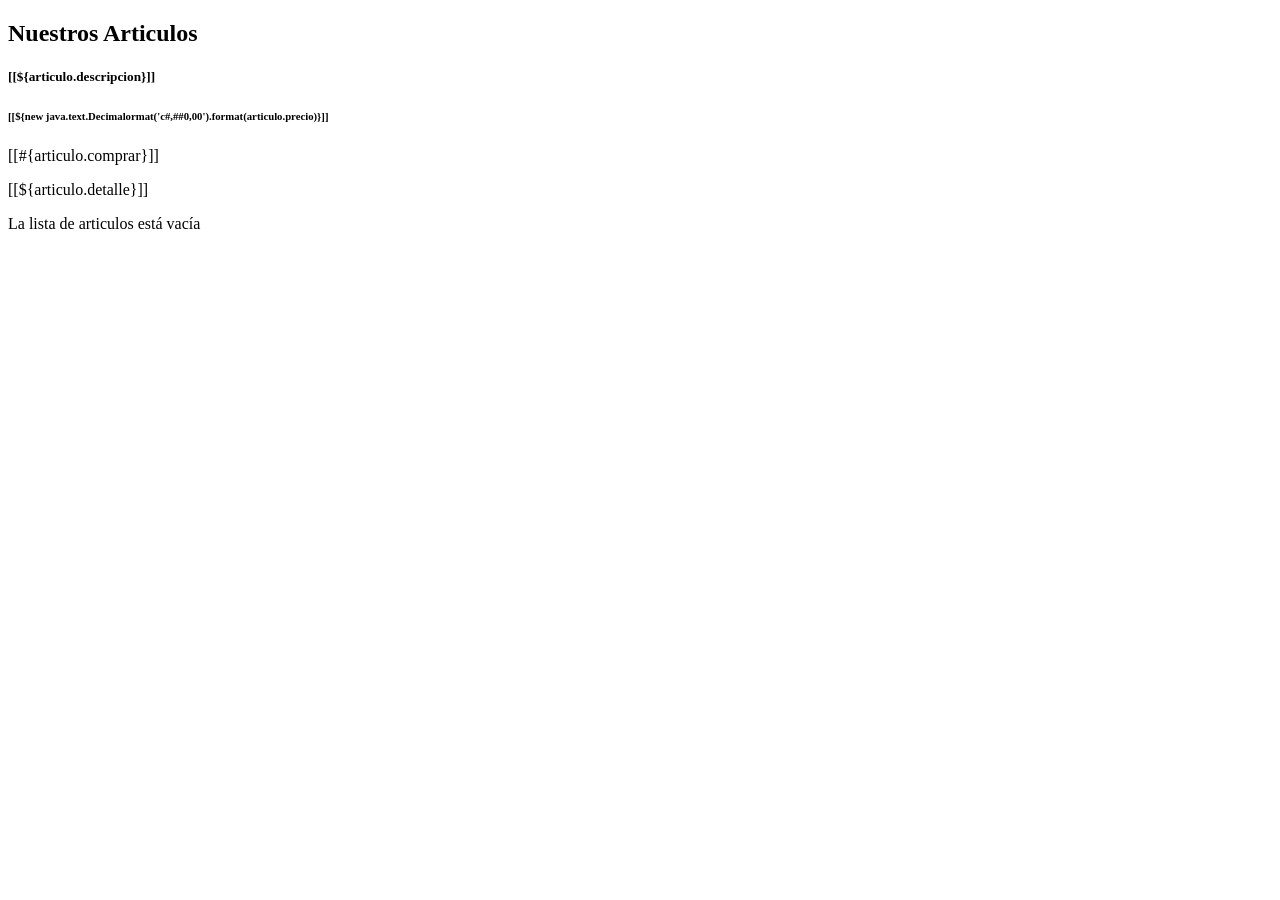
<file: src/main/resources/templates/index.html>
<!DOCTYPE html>
<html xmlns:th="http://www.thymeleaf.org"
      xmlns="http://www.w3.org/1999/xhtml"
      xmlns:sec="http://thymeleaft.org/extras/spring-security">
     <head th:fragment="head">
        <title>TechShop</title>
        <meta charset="UTF-8"/>    
        <link rel="stylesheet" th:href="@{/webjars/bootstrap/css/bootstrap.min.css}"/>
        <link rel="stylesheet" th:href="@{/webjars/font-awsome/css/all.css}"/>
        <script th:src="@{/webjars/jquery/jquery.min.js}"></script>
        <script th:src="@{/webjars/popper.js/umd/popper.min.js}"></script>
        <script th:src="@{/webjars/bootstrap/js/bootstrap.min.js}"></script>
    </head>
    <body>
        <header th:replace="layout/plantilla :: header"/>
        <div class="container">
            <h2 th:text="#{index.titulo}">Nuestros Articulos</h2>            
            <div class="row row-cols-3" th:if="${articulos !=null and !articulos.empty}">
                <div class="card-body">                    
                    <h5 class="card-title">[[${articulo.descripcion}]]</h5>
                    <h6 class="card-subtitle mb-2 text-muted text-end">
                        [[${new java.text.Decimalormat('c#,##0,00').format(articulo.precio)}]]</h6>
                    <a class="card-link" th:href="@{/carrito/agregar/} + ${articulo.idArticulo}">[[#{articulo.comprar}]]</a>
                    <p class="card-text">[[${articulo.detalle}]]</p>
                </div>                
            </div>
            <div th:if="${articulos == null or articulos.empty}" th:text="#{articulo.no_mostrar}" >
                La lista de articulos está vacía
            </div>
        </div>
        <footer th:replace="layout/plantilla :: footer"/>
    </body>
</html>
</file>
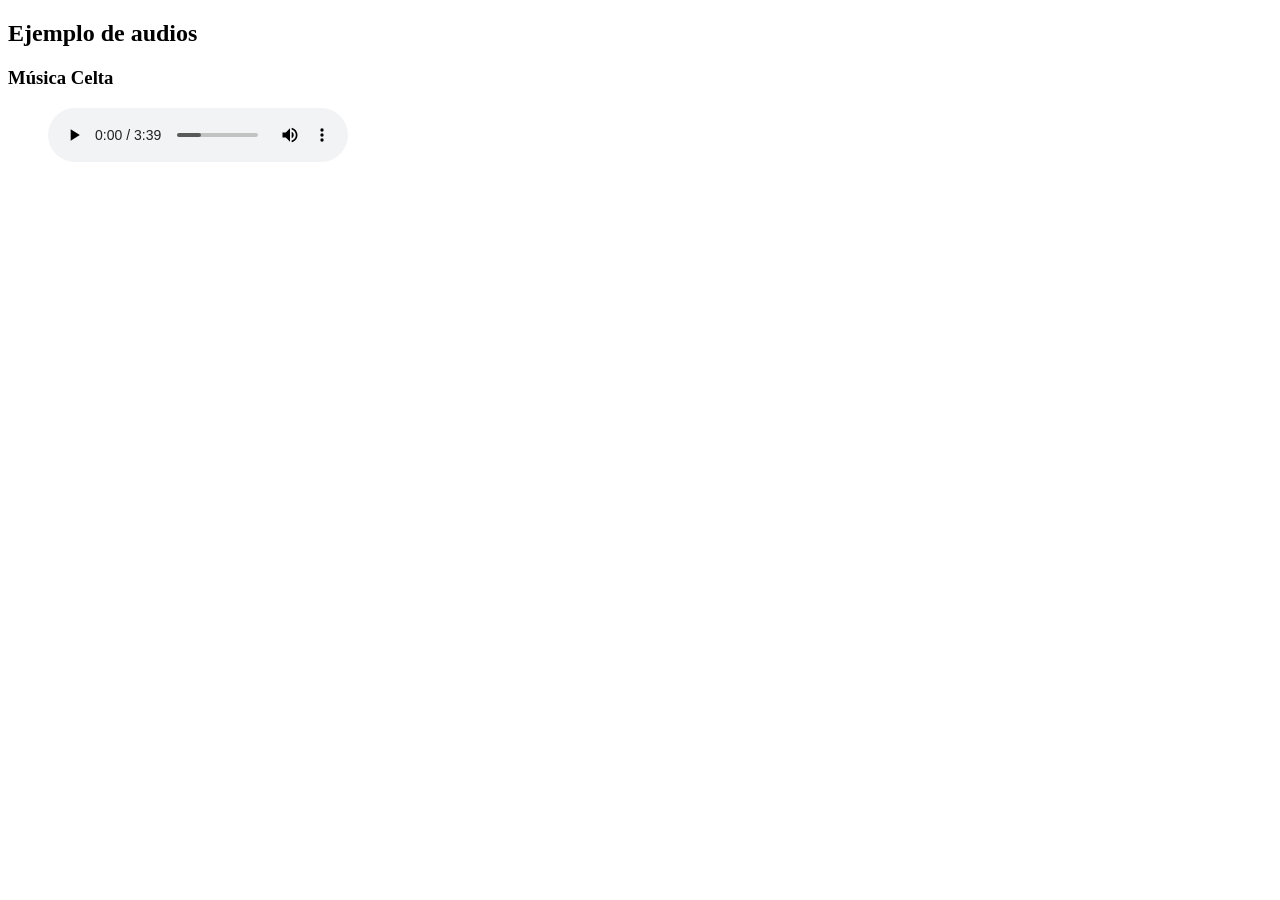
<file: src/main/resources/static/audios.html>
<!DOCTYPE html>
<html>
    <head>
        <title>Ejemplo de audios</title>
        <meta charset="UTF-8">
        <meta name="viewport" content="html5, css3, web, fidelitas">
    </head>
    <body>
        <section id="contenido">
            <h2> Ejemplo de audios </h2>            
            <article>
                <header><h3>Música Celta</h3></header>
                <figure>
                    <audio controls> 
                        <source src="audios/musica.mp3" type="audio/mpeg">
                        Su explorador no soporta el formato de audio <code>audio</code>
                    </audio>
                </figure>
            </article>
        </section>
    </body>
</html>
</file>
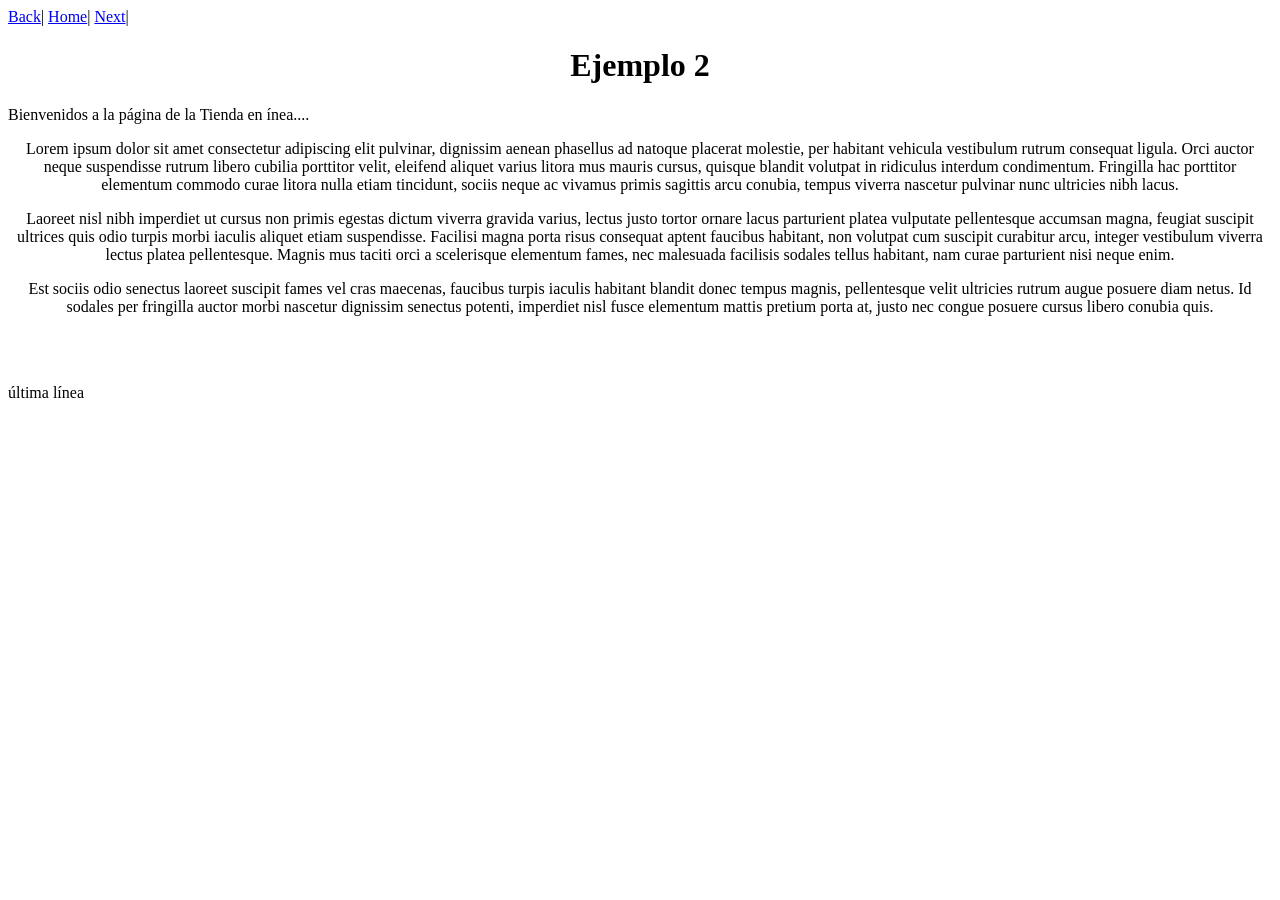
<file: src/main/resources/static/ejemplo2.html>
<!DOCTYPE html>
<!--
Click nbfs://nbhost/SystemFileSystem/Templates/Licenses/license-default.txt to change this license
Click nbfs://nbhost/SystemFileSystem/Templates/Other/html.html to edit this template
-->
<html>
    <head>
        <title>Tienda en línea</title>
        <meta charset="UTF-8">
    </head>
    <body>
        <a href="ejemplo9.html">Back</a>|
        <a href="index.html">Home</a>|        
        <a href="ejemplo3.html">Next</a>|<br>      
        <div>
            <h1 style="text-align: center">Ejemplo 2</h1>
            <p>Bienvenidos a la página de la Tienda en ínea....</p>
        </div>    
        <div style="text-align: center">
            <p>Lorem ipsum dolor sit amet consectetur adipiscing elit pulvinar, dignissim aenean phasellus ad natoque placerat molestie, per habitant vehicula vestibulum rutrum consequat ligula. Orci auctor neque suspendisse rutrum libero cubilia porttitor velit, eleifend aliquet varius litora mus mauris cursus, quisque blandit volutpat in ridiculus interdum condimentum. Fringilla hac porttitor elementum commodo curae litora nulla etiam tincidunt, sociis neque ac vivamus primis sagittis arcu conubia, tempus viverra nascetur pulvinar nunc ultricies nibh lacus.</p>
            <p>Laoreet nisl nibh imperdiet ut cursus non primis egestas dictum viverra gravida varius, lectus justo tortor ornare lacus parturient platea vulputate pellentesque accumsan magna, feugiat suscipit ultrices quis odio turpis morbi iaculis aliquet etiam suspendisse. Facilisi magna porta risus consequat aptent faucibus habitant, non volutpat cum suscipit curabitur arcu, integer vestibulum viverra lectus platea pellentesque. Magnis mus taciti orci a scelerisque elementum fames, nec malesuada facilisis sodales tellus habitant, nam curae parturient nisi neque enim.</p>
            <p>Est sociis odio senectus laoreet suscipit fames vel cras maecenas, faucibus turpis iaculis habitant blandit donec tempus magnis, pellentesque velit ultricies rutrum augue posuere diam netus. Id sodales per fringilla auctor morbi nascetur dignissim senectus potenti, imperdiet nisl fusce elementum mattis pretium porta at, justo nec congue posuere cursus libero conubia quis.</p>
        </div>
        <br>
        <br>
        <p>última línea</p>
    </body>
</html>
</file>
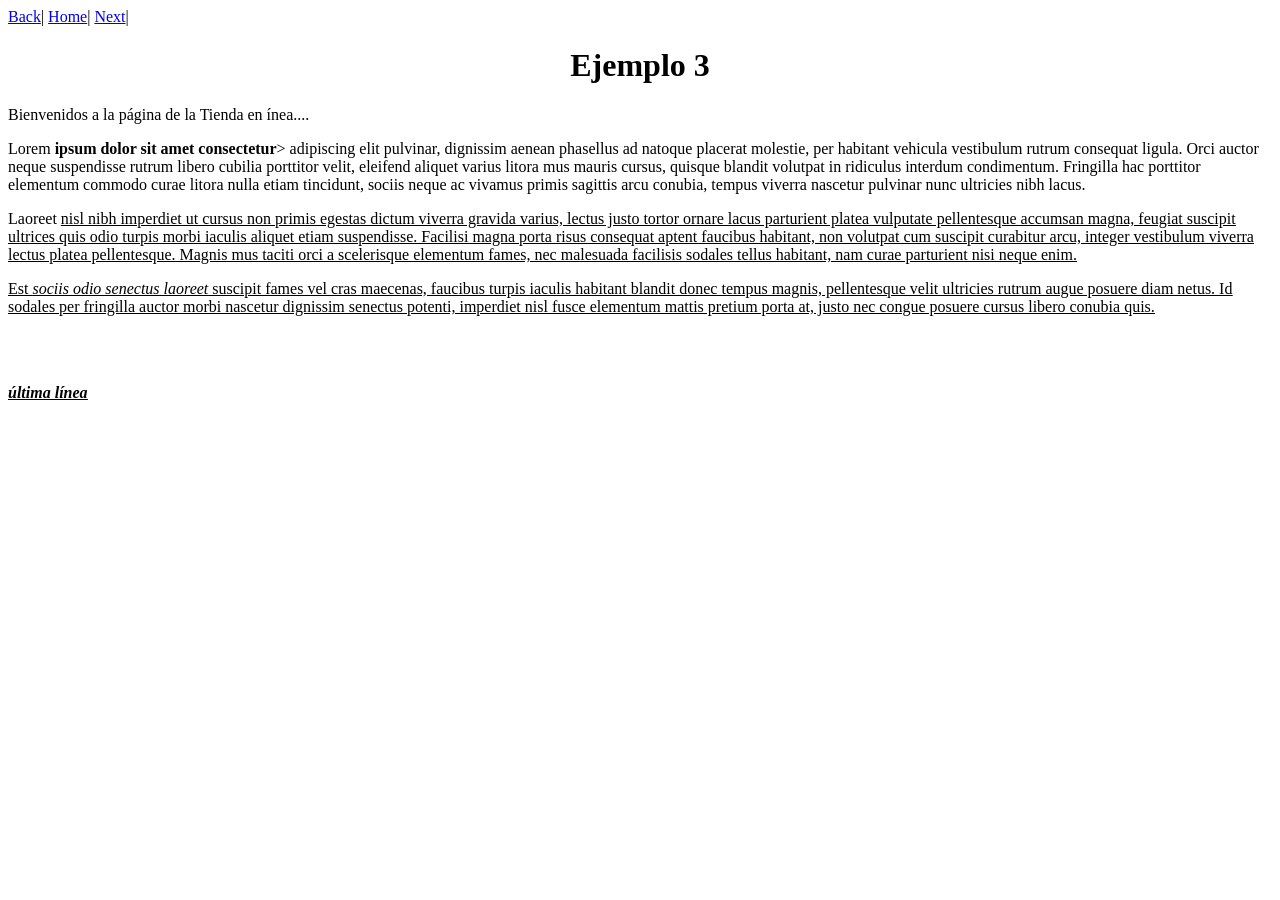
<file: src/main/resources/static/ejemplo3.html>
<!DOCTYPE html>
<html>
    <head>
        <title>Tienda en línea</title>
        <meta charset="UTF-8">    
    </head>
    <body>
        <a href="ejemplo2.html">Back</a>|
        <a href="index.html">Home</a>|        
        <a href="ejemplo4.html">Next</a>|<br>    
        <div>
            <h1 style="text-align: center">Ejemplo 3</h1>
            <p>Bienvenidos a la página de la Tienda en ínea....</p>
        </div>    

        <p>Lorem <strong>ipsum dolor sit amet consectetur</strong>> adipiscing elit pulvinar, dignissim aenean phasellus ad natoque placerat molestie, per habitant vehicula vestibulum rutrum consequat ligula. Orci auctor neque suspendisse rutrum libero cubilia porttitor velit, eleifend aliquet varius litora mus mauris cursus, quisque blandit volutpat in ridiculus interdum condimentum. Fringilla hac porttitor elementum commodo curae litora nulla etiam tincidunt, sociis neque ac vivamus primis sagittis arcu conubia, tempus viverra nascetur pulvinar nunc ultricies nibh lacus.</p>
        <p>Laoreet <u> nisl nibh imperdiet<u> ut cursus non primis egestas dictum viverra gravida varius, lectus justo tortor ornare lacus parturient platea vulputate pellentesque accumsan magna, feugiat suscipit ultrices quis odio turpis morbi iaculis aliquet etiam suspendisse. Facilisi magna porta risus consequat aptent faucibus habitant, non volutpat cum suscipit curabitur arcu, integer vestibulum viverra lectus platea pellentesque. Magnis mus taciti orci a scelerisque elementum fames, nec malesuada facilisis sodales tellus habitant, nam curae parturient nisi neque enim.</p>
                    <p>Est <i>sociis odio senectus laoreet</i> suscipit fames vel cras maecenas, faucibus turpis iaculis habitant blandit donec tempus magnis, pellentesque velit ultricies rutrum augue posuere diam netus. Id sodales per fringilla auctor morbi nascetur dignissim senectus potenti, imperdiet nisl fusce elementum mattis pretium porta at, justo nec congue posuere cursus libero conubia quis.</p>

                    <br>
                    <br>
                    <p><strong><u><i>última línea</i></u></strong></p>
                    </body>
                    </html>
</file>
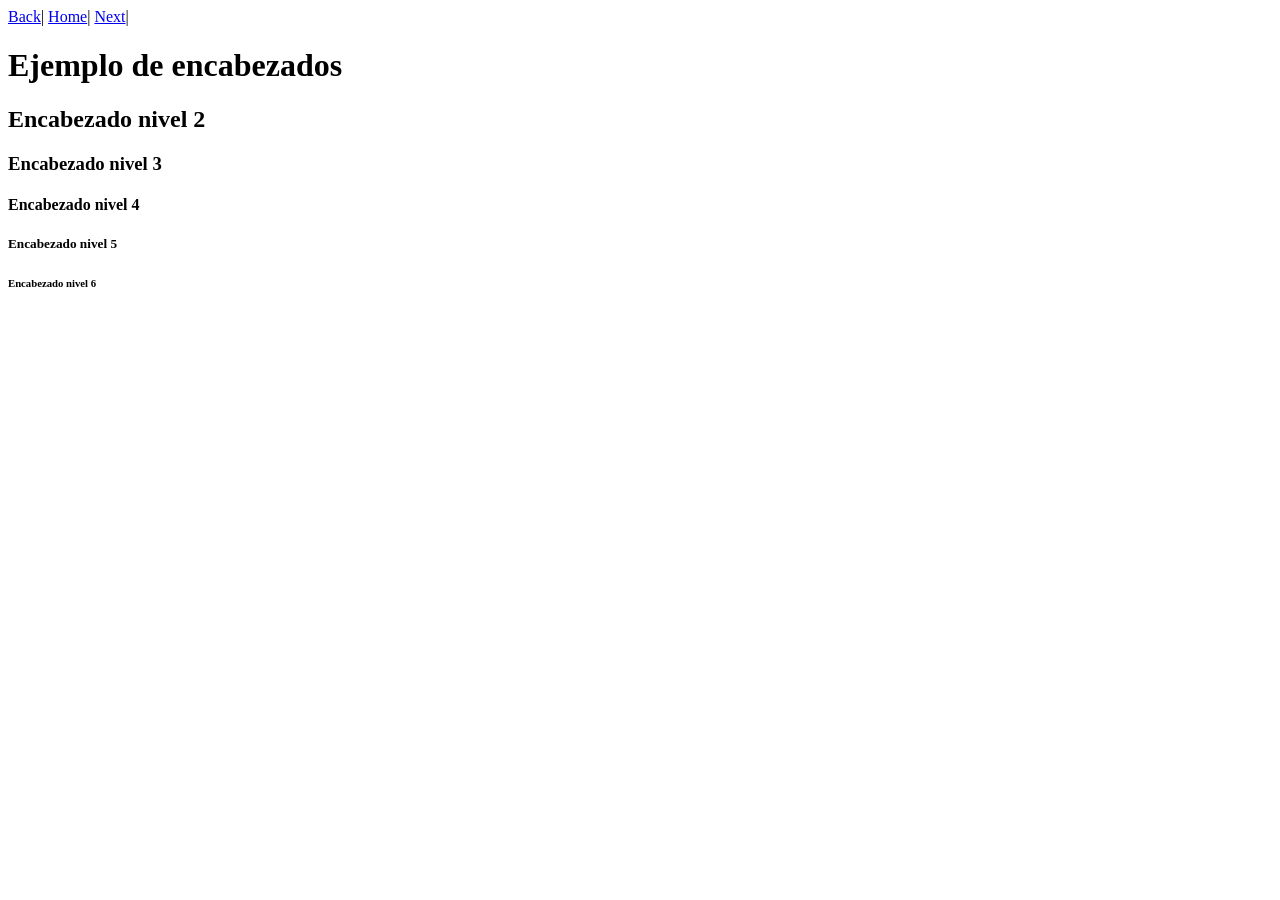
<file: src/main/resources/static/ejemplo4.html>
<!DOCTYPE html>
<html>
    <head>
        <title>Ejemplo 4</title>
        <meta charset="UTF-8">
    </head>
    <body>
        <a href="ejemplo3.html">Back</a>|
        <a href="index.html">Home</a>|        
        <a href="ejemplo5.html">Next</a>|<br>           
        <h1>Ejemplo de encabezados</h1>
        <h2>Encabezado nivel 2</h2>
        <h3>Encabezado nivel 3</h3>
        <h4>Encabezado nivel 4</h4>
        <h5>Encabezado nivel 5</h5>
        <h6>Encabezado nivel 6</h6>
    </body>
</html>
</file>
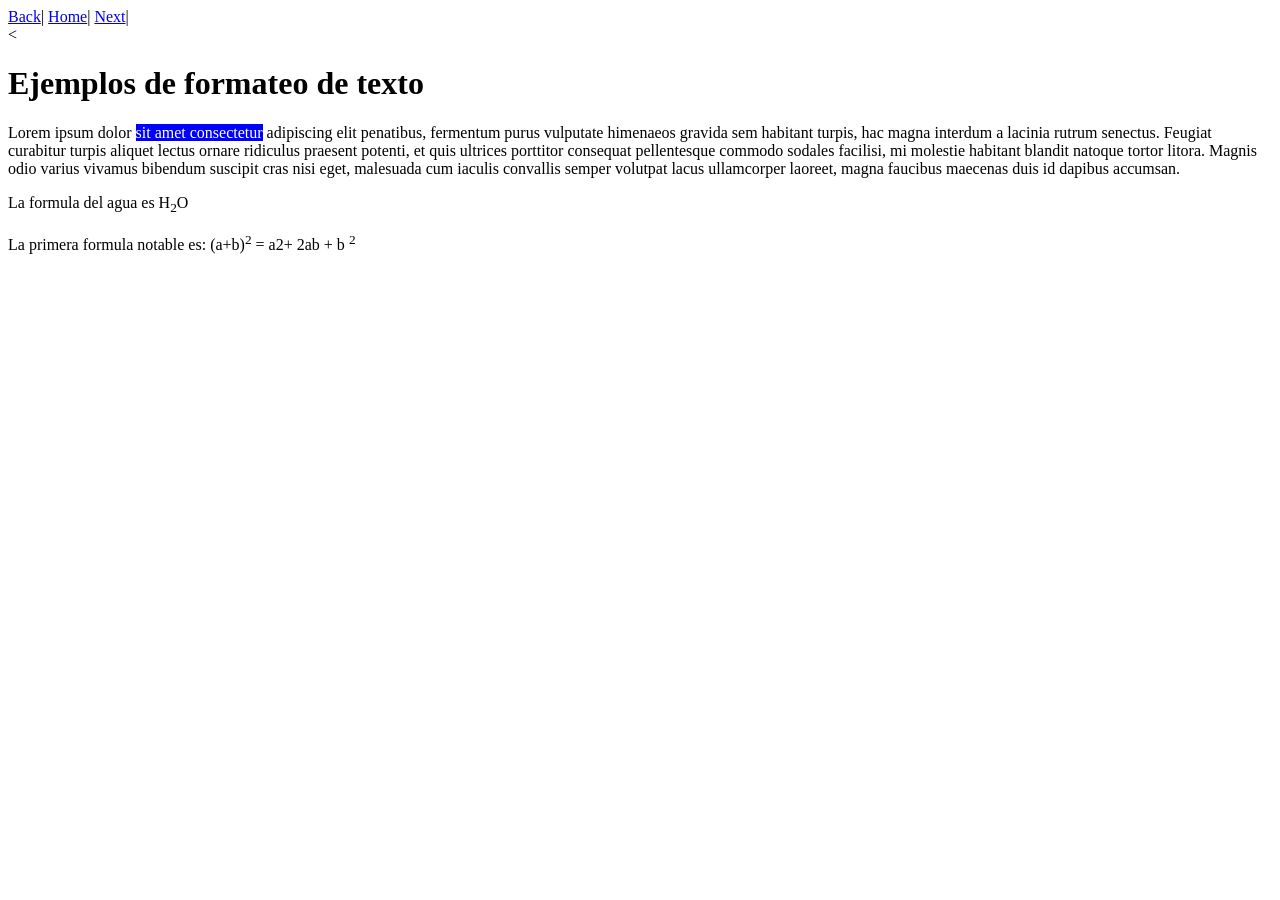
<file: src/main/resources/static/ejemplo5.html>
<!DOCTYPE html>
<html>
    <head>
        <title>Ejemplo 5</title>
        <meta charset="UTF-8">
    </head>
    <body>
        <a href="ejemplo4.html">Back</a>|
        <a href="index.html">Home</a>|        
        <a href="ejemplo6.html">Next</a>|<br>    
        <<h1>Ejemplos de formateo de texto</h1>
        <p>Lorem ipsum dolor <span style="font-family: Comic Sans MS;font-size: 16px; background-color: blue; color: white">sit amet consectetur</span> adipiscing elit penatibus, fermentum purus vulputate himenaeos gravida sem habitant turpis, hac magna interdum a lacinia rutrum senectus. Feugiat curabitur turpis aliquet lectus ornare ridiculus praesent potenti, et quis ultrices porttitor consequat pellentesque commodo sodales facilisi, mi molestie habitant blandit natoque tortor litora. Magnis odio varius vivamus bibendum suscipit cras nisi eget, malesuada cum iaculis convallis semper volutpat lacus ullamcorper laoreet, magna faucibus maecenas duis id dapibus accumsan.</p>
        <p>La formula del agua es H<sub>2</sub>O</p>
        <p>La primera formula notable es: (a+b)<sup>2</sup> = a2+ 2ab + b <sup>2</sup></p>
    </body>
</html>
</file>
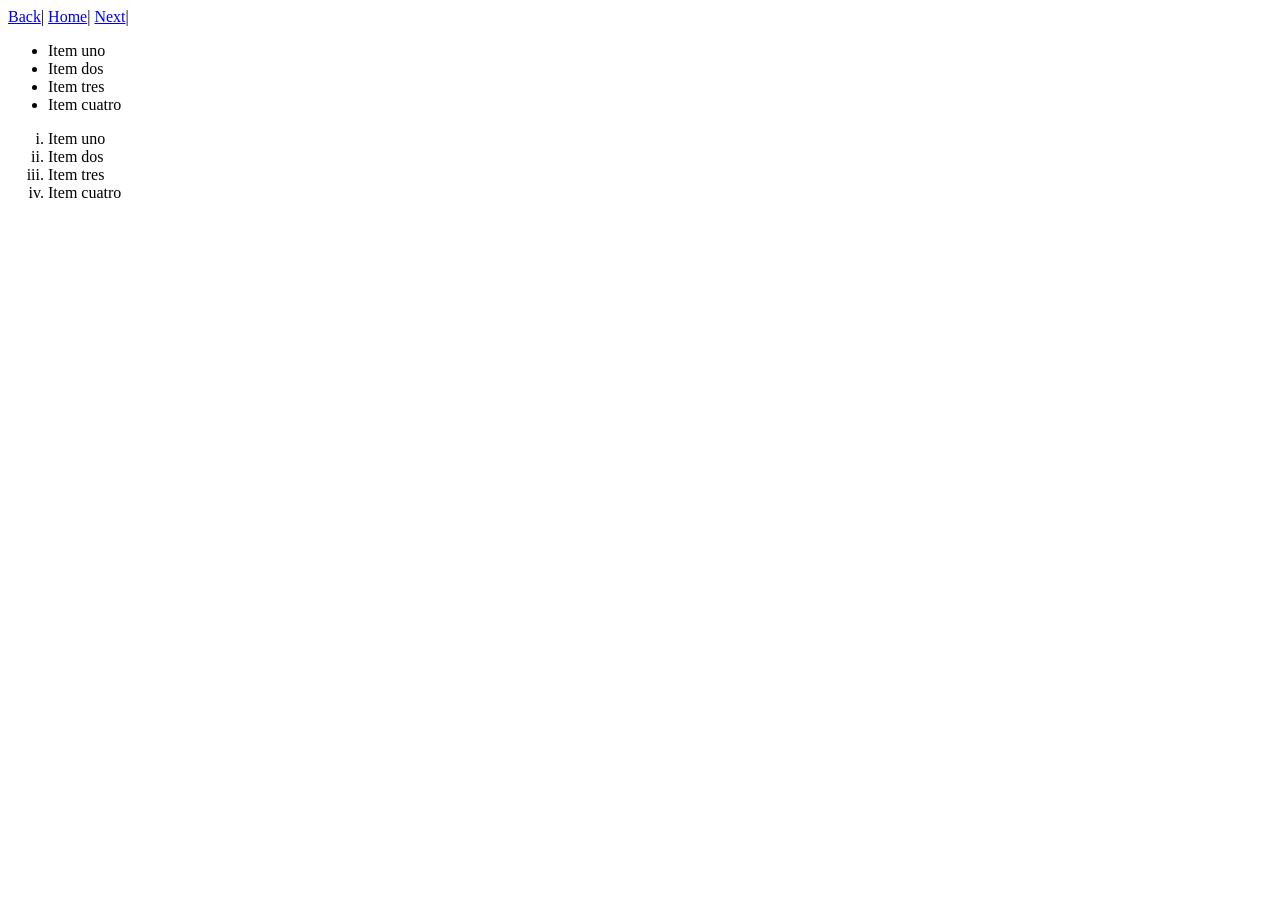
<file: src/main/resources/static/ejemplo6.html>
<!DOCTYPE html>
<html>
    <head>
        <title>Ejemplo 6</title>
        <meta charset="UTF-8">
    </head>
    <body>
        <a href="ejemplo5.html">Back</a>|
        <a href="index.html">Home</a>|        
        <a href="ejemplo7.html">Next</a>|<br>    
        <ul>
            <li>Item uno</li>
            <li>Item dos</li>
            <li>Item tres</li>
            <li>Item cuatro</li>
        </ul>

        <ol type="i">
            <li>Item uno</li>
            <li>Item dos</li>
            <li>Item tres</li>
            <li>Item cuatro</li>
        </ol>

    </body>
</html>
</file>
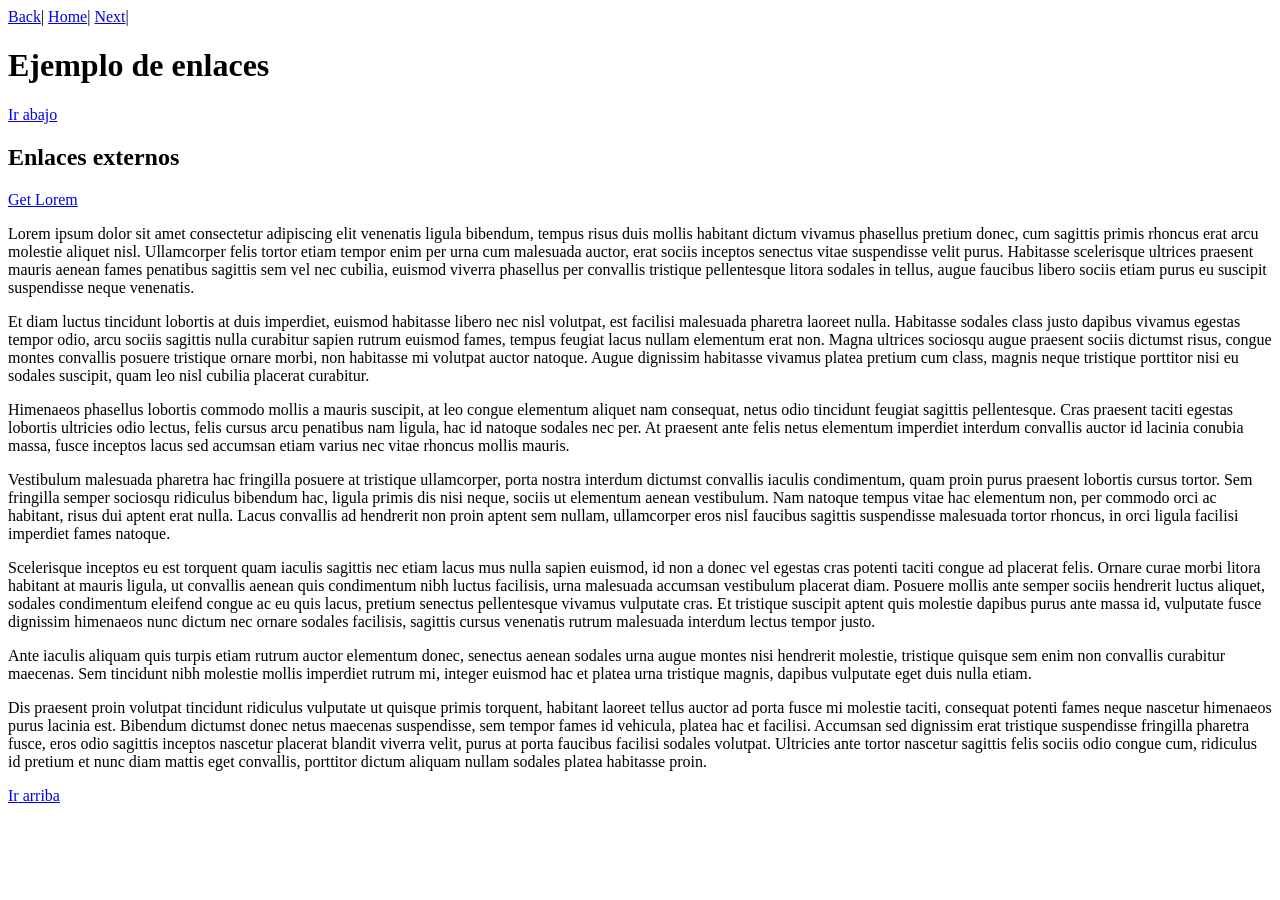
<file: src/main/resources/static/ejemplo7.html>
<!DOCTYPE html>

<html>
    <head>
        <title>Ejemplo 7</title>
        <meta charset="UTF-8">
    </head>
    <body>

        <a name="arriba"></a>
        <a href="ejemplo6.html">Back</a>|
        <a href="index.html">Home</a>|        
        <a href="ejemplo8.html">Next</a>|<br>    
        <h1>Ejemplo de enlaces</h1>
        <a href="#abajo">Ir abajo</a>

        <h2>Enlaces externos</h2>
        <a href="https://getlorem.com/es" target="_blank">Get Lorem</a>

        <p>Lorem ipsum dolor sit amet consectetur adipiscing elit venenatis ligula bibendum, tempus risus duis mollis habitant dictum vivamus phasellus pretium donec, cum sagittis primis rhoncus erat arcu molestie aliquet nisl. Ullamcorper felis tortor etiam tempor enim per urna cum malesuada auctor, erat sociis inceptos senectus vitae suspendisse velit purus. Habitasse scelerisque ultrices praesent mauris aenean fames penatibus sagittis sem vel nec cubilia, euismod viverra phasellus per convallis tristique pellentesque litora sodales in tellus, augue faucibus libero sociis etiam purus eu suscipit suspendisse neque venenatis.</p>

        <p>Et diam luctus tincidunt lobortis at duis imperdiet, euismod habitasse libero nec nisl volutpat, est facilisi malesuada pharetra laoreet nulla. Habitasse sodales class justo dapibus vivamus egestas tempor odio, arcu sociis sagittis nulla curabitur sapien rutrum euismod fames, tempus feugiat lacus nullam elementum erat non. Magna ultrices sociosqu augue praesent sociis dictumst risus, congue montes convallis posuere tristique ornare morbi, non habitasse mi volutpat auctor natoque. Augue dignissim habitasse vivamus platea pretium cum class, magnis neque tristique porttitor nisi eu sodales suscipit, quam leo nisl cubilia placerat curabitur.</p>

        <p>Himenaeos phasellus lobortis commodo mollis a mauris suscipit, at leo congue elementum aliquet nam consequat, netus odio tincidunt feugiat sagittis pellentesque. Cras praesent taciti egestas lobortis ultricies odio lectus, felis cursus arcu penatibus nam ligula, hac id natoque sodales nec per. At praesent ante felis netus elementum imperdiet interdum convallis auctor id lacinia conubia massa, fusce inceptos lacus sed accumsan etiam varius nec vitae rhoncus mollis mauris.</p>

        <p>Vestibulum malesuada pharetra hac fringilla posuere at tristique ullamcorper, porta nostra interdum dictumst convallis iaculis condimentum, quam proin purus praesent lobortis cursus tortor. Sem fringilla semper sociosqu ridiculus bibendum hac, ligula primis dis nisi neque, sociis ut elementum aenean vestibulum. Nam natoque tempus vitae hac elementum non, per commodo orci ac habitant, risus dui aptent erat nulla. Lacus convallis ad hendrerit non proin aptent sem nullam, ullamcorper eros nisl faucibus sagittis suspendisse malesuada tortor rhoncus, in orci ligula facilisi imperdiet fames natoque.</p>

        <p>Scelerisque inceptos eu est torquent quam iaculis sagittis nec etiam lacus mus nulla sapien euismod, id non a donec vel egestas cras potenti taciti congue ad placerat felis. Ornare curae morbi litora habitant at mauris ligula, ut convallis aenean quis condimentum nibh luctus facilisis, urna malesuada accumsan vestibulum placerat diam. Posuere mollis ante semper sociis hendrerit luctus aliquet, sodales condimentum eleifend congue ac eu quis lacus, pretium senectus pellentesque vivamus vulputate cras. Et tristique suscipit aptent quis molestie dapibus purus ante massa id, vulputate fusce dignissim himenaeos nunc dictum nec ornare sodales facilisis, sagittis cursus venenatis rutrum malesuada interdum lectus tempor justo. </p>

        <p>Ante iaculis aliquam quis turpis etiam rutrum auctor elementum donec, senectus aenean sodales urna augue montes nisi hendrerit molestie, tristique quisque sem enim non convallis curabitur maecenas. Sem tincidunt nibh molestie mollis imperdiet rutrum mi, integer euismod hac et platea urna tristique magnis, dapibus vulputate eget duis nulla etiam.</p>

        <p>Dis praesent proin volutpat tincidunt ridiculus vulputate ut quisque primis torquent, habitant laoreet tellus auctor ad porta fusce mi molestie taciti, consequat potenti fames neque nascetur himenaeos purus lacinia est. Bibendum dictumst donec netus maecenas suspendisse, sem tempor fames id vehicula, platea hac et facilisi. Accumsan sed dignissim erat tristique suspendisse fringilla pharetra fusce, eros odio sagittis inceptos nascetur placerat blandit viverra velit, purus at porta faucibus facilisi sodales volutpat. Ultricies ante tortor nascetur sagittis felis sociis odio congue cum, ridiculus id pretium et nunc diam mattis eget convallis, porttitor dictum aliquam nullam sodales platea habitasse proin.</p>
        <a href ="#arriba">Ir arriba</a>
        <a name="abajo"></a>

    </body>
</html>
</file>
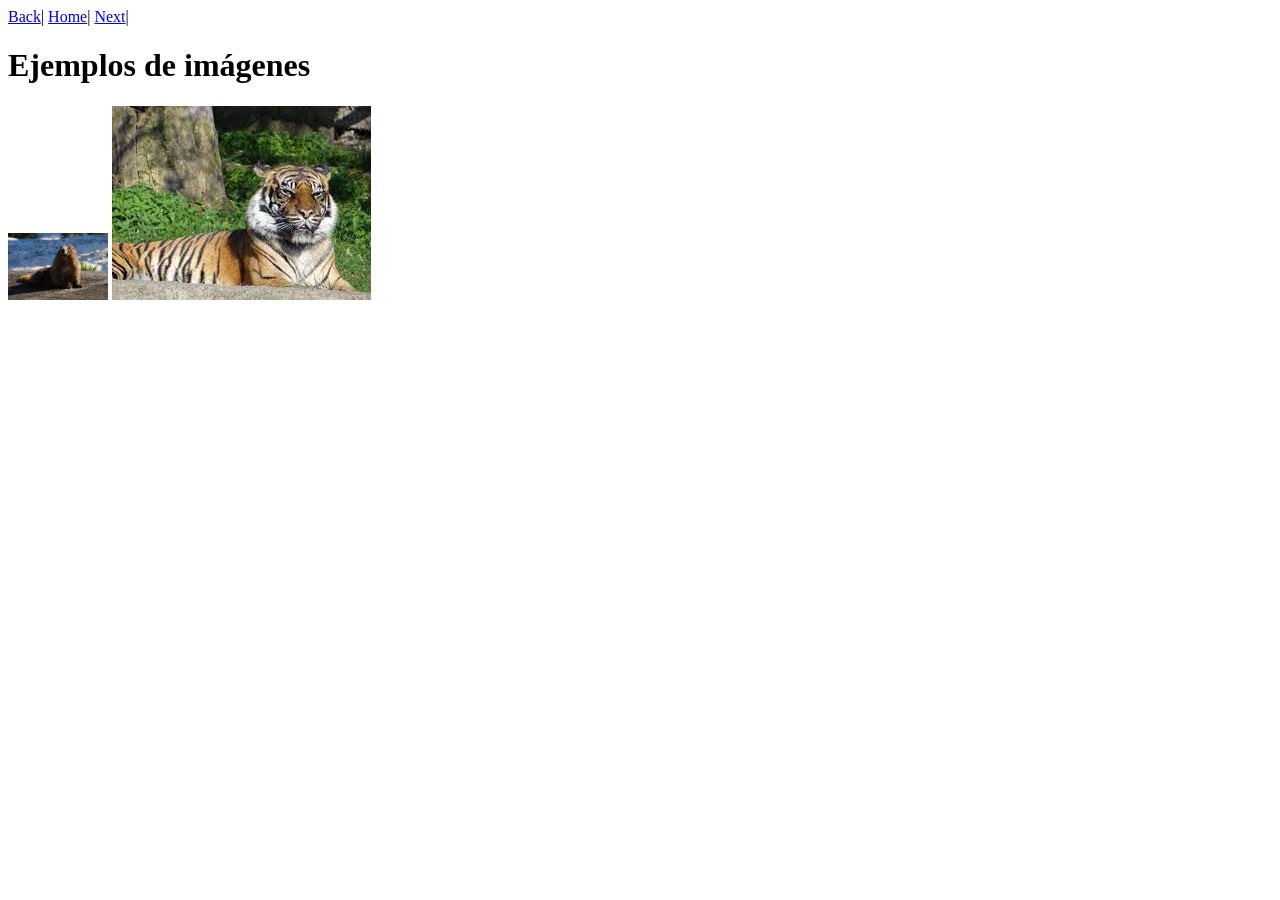
<file: src/main/resources/static/ejemplo8.html>
<!DOCTYPE html>
<html>
    <head>
        <title>Ejemplo 8 </title>
        <meta charset="UTF-8">
    </head>
    <body>
        <a href="ejemplo7.html">Back</a>|
        <a href="index.html">Home</a>|        
        <a href="ejemplo9.html">Next</a>|<br>    
        <h1>Ejemplos de imágenes</h1>
        <img src="images/marmota1.jpg" alt="imagen de una marmota" width="100"/>
        <img src="images/tigrejpg.jpg" alt="imagen de tigre"/>
    </body>
</html>
</file>
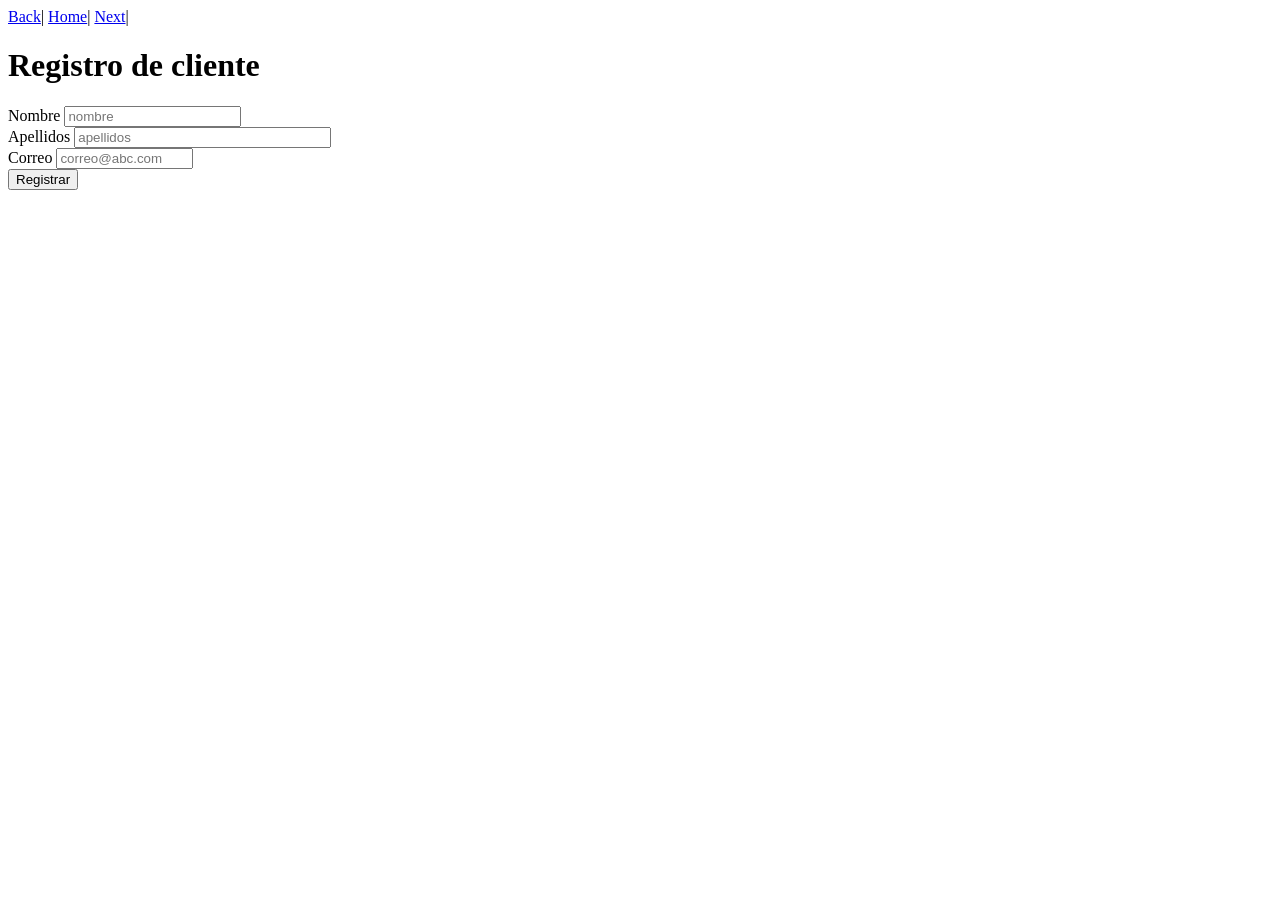
<file: src/main/resources/static/ejemplo9.html>
<!DOCTYPE html>
<html>
    <head>
        <title>Ejemplo 9</title>
        <meta charset="UTF-8">
    </head>
    <body>
        <a href="ejemplo8.html">Back</a>|
        <a href="index.html">Home</a>|        
        <a href="ejemplo2.html">Next</a>|<br>    
        <h1>Registro de cliente</h1>
        <form action="#" method="POST">
            <label>Nombre</label>
            <input placeholder="nombre" type="text" name="nombre" value="" size="20" />
            <br>
            <label>Apellidos</label>
            <input placeholder="apellidos" type="text" name="apellidos" value="" size="30" />
            <br>
            <label>Correo</label>
            <input placeholder="correo@abc.com" type="email" name="correo" value="" size="15" />
            <br>
            <input type="submit" value="Registrar" />            
        </form>
    </body>
</html>
</file>
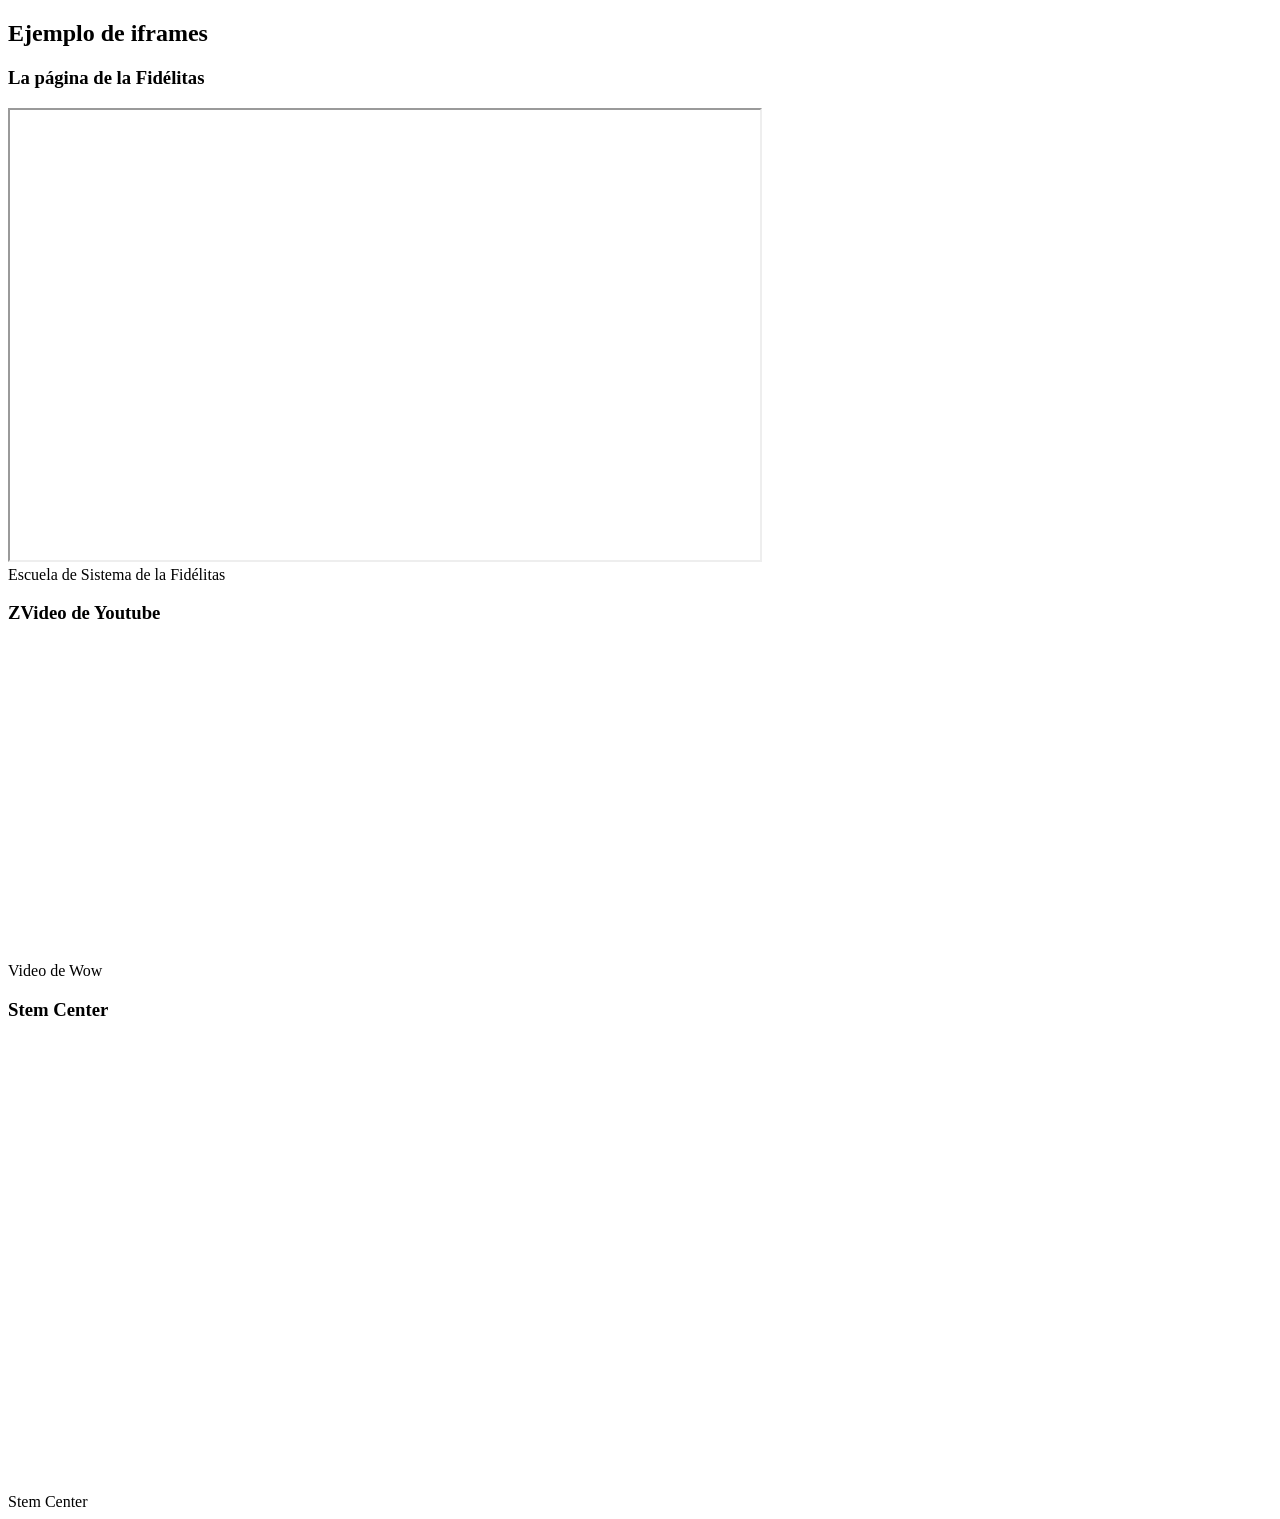
<file: src/main/resources/static/iframes.html>
<!DOCTYPE html>
<html>
    <head>
        <title>iframes</title>
        <meta charset="UTF-8">
    </head>
    <body>
        <section id="contenido">
            <h2> Ejemplo de iframes </h2>            
            <article>
                <header><h3>La página de la Fidélitas</h3></header>
                <iframe src="https://sistemas.ufidelitas.ac.cr" width="750" height="450">                  
                </iframe>
                <footer>Escuela de Sistema de la Fidélitas</footer>
            </article>
            <article>
                <header><h3>ZVideo de Youtube</h3></header>
                <iframe width="560" height="315" src="https://www.youtube.com/embed/n_zVZ3jCGxw" 
                        title="Easy 4 Set Bonus with NO RAIDING - Revival Catalyst Explained" 
                        frameborder="0" allow="accelerometer; autoplay; clipboard-write; encrypted-media; gyroscope; picture-in-picture; web-share" 
                        allowfullscreen></iframe>              
                <footer>Video de Wow</footer>
            </article>
            <article>
                <header><h3>Stem Center</h3></header>
                <iframe src="https://www.google.com/maps/embed?pb=!1m18!1m12!1m3!1d15720.370446270059!2d-84.06603631319065!3d9.926244872392118!2m3!1f0!2f0!3f0!3m2!1i1024!2i768!4f13.1!3m3!1m2!1s0x8fa0e3aa66fa362b%3A0xf134cee2340078e2!2sStem%20Center%20Fid%C3%A9litas!5e0!3m2!1ses!2scr!4v1675390013525!5m2!1ses!2scr" 
                        width="600"
                        height="450"
                        style="border:0;" 
                        allowfullscreen="" 
                        loading="lazy" 
                        referrerpolicy="no-referrer-when-downgrade">                            
                </iframe>
                <footer>Stem Center</footer>
        </section>
    </body>
</html>
</file>
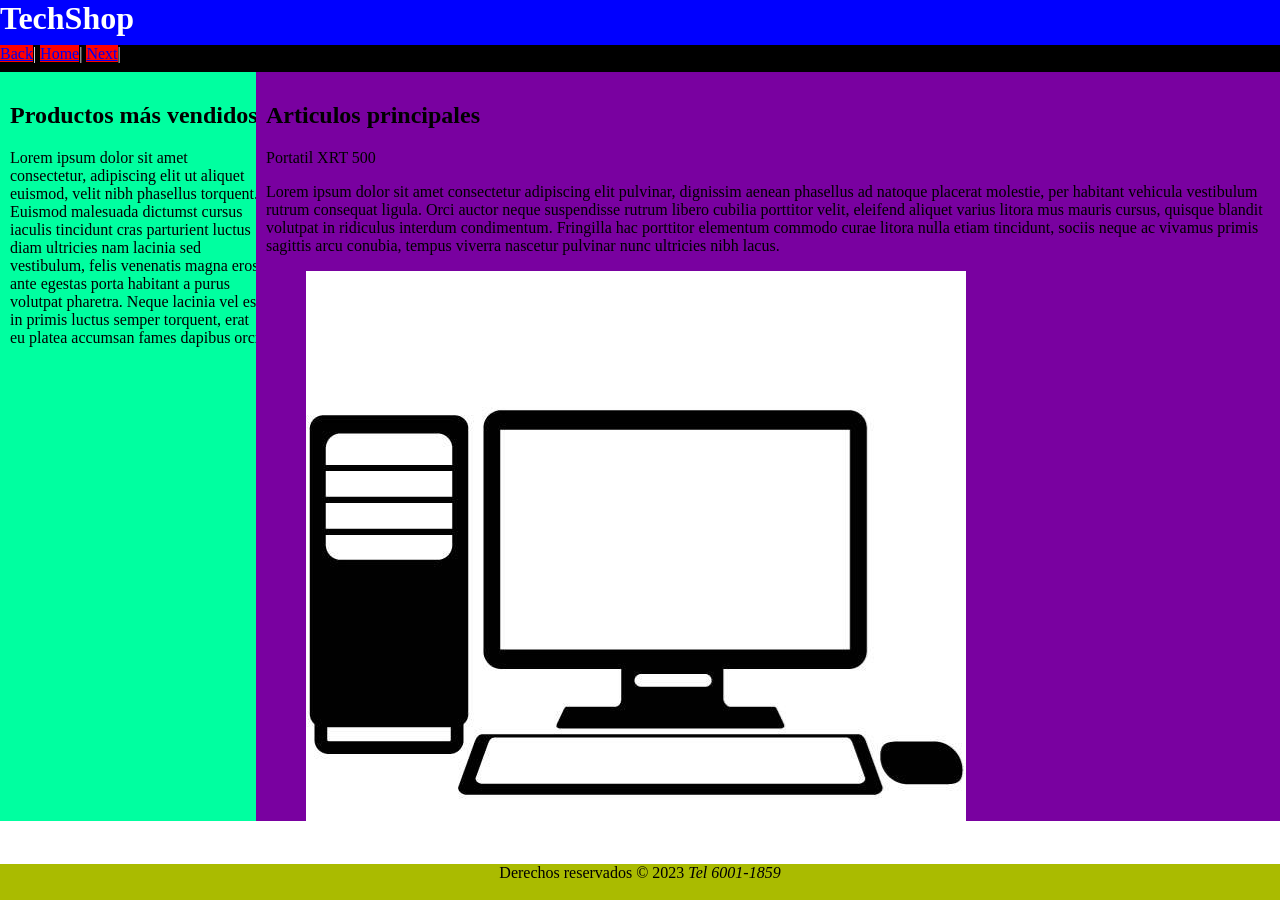
<file: src/main/resources/static/index_1.html>
<!DOCTYPE html>
<!-- Se actualiza la página index para que contenga nuevas etiqueta meta y demás -->
<html lang="es">
    <head>
        <title>Tienda en línea</title>
        <meta charset="UTF-8">        
        <meta name="description" content="Está página contiene etiquetas del tipo html5 y estilos css3">
        <meta name="keywords" content="htmal5,css3,web,fidélitas">
        <link href="styles/styles.css" rel="stylesheet" type="text/css"/>
    </head>
    <body>
        <header id="encabezado">
            <h1>TechShop</h1> <!-- Etiqueta para ofrecerle al browser info de que es un encabezado -->
        </header>
        <nav id="menu"> <!-- Esta etiqueta es para indicarle al browser que es posiblemente un menú -->
            <a href="ejemplo9.html">Back</a>|
            <a href="index.html">Home</a>|        
            <a href="ejemplo2.html">Next</a>|<br>
        </nav>
        <aside id="barralateral"> <!--- Etiqueta para indicar que es una barra lateral al final, puede ser a la izquierda o derecha y pueden ser varias -->
            <h2>Productos más vendidos.</h2>
            <p>Lorem ipsum dolor sit amet consectetur, adipiscing elit ut aliquet euismod, velit nibh phasellus torquent. Euismod malesuada dictumst cursus iaculis tincidunt cras parturient luctus diam ultricies nam lacinia sed vestibulum, felis venenatis magna eros ante egestas porta habitant a purus volutpat pharetra. Neque lacinia vel est in primis luctus semper torquent, erat eu platea accumsan fames dapibus orci.</p>
        </aside>
        <section id="contenido">
            <h2>Articulos principales</h2>
            <article>
                <header>Portatil XRT 500</header>
                <p>Lorem ipsum dolor sit amet consectetur adipiscing elit pulvinar, dignissim aenean phasellus ad natoque placerat molestie, per habitant vehicula vestibulum rutrum consequat ligula. Orci auctor neque suspendisse rutrum libero cubilia porttitor velit, eleifend aliquet varius litora mus mauris cursus, quisque blandit volutpat in ridiculus interdum condimentum. Fringilla hac porttitor elementum commodo curae litora nulla etiam tincidunt, sociis neque ac vivamus primis sagittis arcu conubia, tempus viverra nascetur pulvinar nunc ultricies nibh lacus.</p>
                <figure>
                    <img src="images/equipo1.jpg" alt=""/>
                </figure>
                <footer>Agregar al carrito</footer>
            </article>
            <article>
                <header>Alienware ATD 900</header>
                <p>Está insipirada en la película <cite>Aliens el octavo pasajero </cite>Laoreet nisl nibh imperdiet ut cursus non primis egestas dictum viverra gravida varius, lectus justo tortor ornare lacus parturient platea vulputate pellentesque accumsan magna, feugiat suscipit ultrices quis odio turpis morbi iaculis aliquet etiam suspendisse. Facilisi magna porta risus consequat aptent faucibus habitant, non volutpat cum suscipit curabitur arcu, integer vestibulum viverra lectus platea pellentesque. Magnis mus taciti orci a scelerisque elementum fames, nec malesuada facilisis sodales tellus habitant, nam curae parturient nisi neque enim.</p>
                <footer>Agregar al carrito</footer>
                <figure>
                    <img src="images/equipo2.jpg" alt="Desktop XRT"/>
                    <figcaption>Más Vendido</figcaption>
                </figure>
            </article>
            <article>
                <header>Impresora 3D portable</header>
                <p>Est sociis odio senectus laoreet suscipit fames vel cras maecenas, faucibus turpis iaculis habitant blandit donec tempus magnis, pellentesque velit ultricies rutrum augue posuere diam netus. Id sodales per fringilla auctor morbi nascetur dignissim senectus potenti, imperdiet nisl fusce elementum mattis pretium porta at, justo nec congue posuere cursus libero conubia quis.</p>
                <footer>Agregar al carrito</footer>
                <figure>
                    <img src="images/equipo3.jpg" alt="3d print"/>
                    <figcaption>Más económica</figcaption>
                </figure>
            </article>
            <article>
                <header>Resumen de lineas generales</header>
                <p>Est sociis odio senectus laoreet suscipit fames vel cras maecenas, faucibus turpis iaculis habitant blandit donec tempus magnis, pellentesque velit ultricies rutrum augue posuere diam netus. Id sodales per fringilla auctor morbi nascetur dignissim senectus potenti, imperdiet nisl fusce elementum mattis pretium porta at, justo nec congue posuere cursus libero conubia quis.</p>
                <table border="0">
                    <thead>
                        <tr id="encabezadoTabla">
                            <th>Código</th>
                            <th>Detalle</th>
                        </tr>
                    </thead>
                    <tbody id="tablaresumen">
                        <tr>
                            <td>1</td>
                            <td>Est sociis odio senectus laoreet suscipit fames vel cras maecenas, faucibus turpis iaculis habitant blandit donec tempus magnis, pellentesque velit ultricies rutrum augue posuere diam netus. Id sodales per fringilla auctor morbi nascetur dignissim senectus potenti, imperdiet nisl fusce elementum mattis pretium porta at, justo nec congue posuere cursus libero conubia quis.</td>
                        </tr>
                        <tr>
                            <td>2</td>
                            <td>Est sociis odio senectus laoreet suscipit fames vel cras maecenas, faucibus turpis iaculis habitant blandit donec tempus magnis, pellentesque velit ultricies rutrum augue posuere diam netus. Id sodales per fringilla auctor morbi nascetur dignissim senectus potenti, imperdiet nisl fusce elementum mattis pretium porta at, justo nec congue posuere cursus libero conubia quis.</td>
                        </tr>
                        <tr>
                            <td>3</td>
                            <td>Est sociis odio senectus laoreet suscipit fames vel cras maecenas, faucibus turpis iaculis habitant blandit donec tempus magnis, pellentesque velit ultricies rutrum augue posuere diam netus. Id sodales per fringilla auctor morbi nascetur dignissim senectus potenti, imperdiet nisl fusce elementum mattis pretium porta at, justo nec congue posuere cursus libero conubia quis.</td>
                        </tr>
                        <tr>
                            <td>4</td>
                            <td>Est sociis odio senectus laoreet suscipit fames vel cras maecenas, faucibus turpis iaculis habitant blandit donec tempus magnis, pellentesque velit ultricies rutrum augue posuere diam netus. Id sodales per fringilla auctor morbi nascetur dignissim senectus potenti, imperdiet nisl fusce elementum mattis pretium porta at, justo nec congue posuere cursus libero conubia quis.</td>
                        </tr>
                        <tr>
                            <td>5</td>
                            <td>Est sociis odio senectus laoreet suscipit fames vel cras maecenas, faucibus turpis iaculis habitant blandit donec tempus magnis, pellentesque velit ultricies rutrum augue posuere diam netus. Id sodales per fringilla auctor morbi nascetur dignissim senectus potenti, imperdiet nisl fusce elementum mattis pretium porta at, justo nec congue posuere cursus libero conubia quis.</td>
                        </tr>
                        <tr>
                            <td>6</td>
                            <td>Est sociis odio senectus laoreet suscipit fames vel cras maecenas, faucibus turpis iaculis habitant blandit donec tempus magnis, pellentesque velit ultricies rutrum augue posuere diam netus. Id sodales per fringilla auctor morbi nascetur dignissim senectus potenti, imperdiet nisl fusce elementum mattis pretium porta at, justo nec congue posuere cursus libero conubia quis.</td>
                        </tr>
                    </tbody>
                </table>

            </article>
        </section>
        <footer id="piepagina">Derechos reservados &COPY; 2023 <address style="display: inline">Tel 6001-1859</address></footer>
    </body>
</html>
</file>
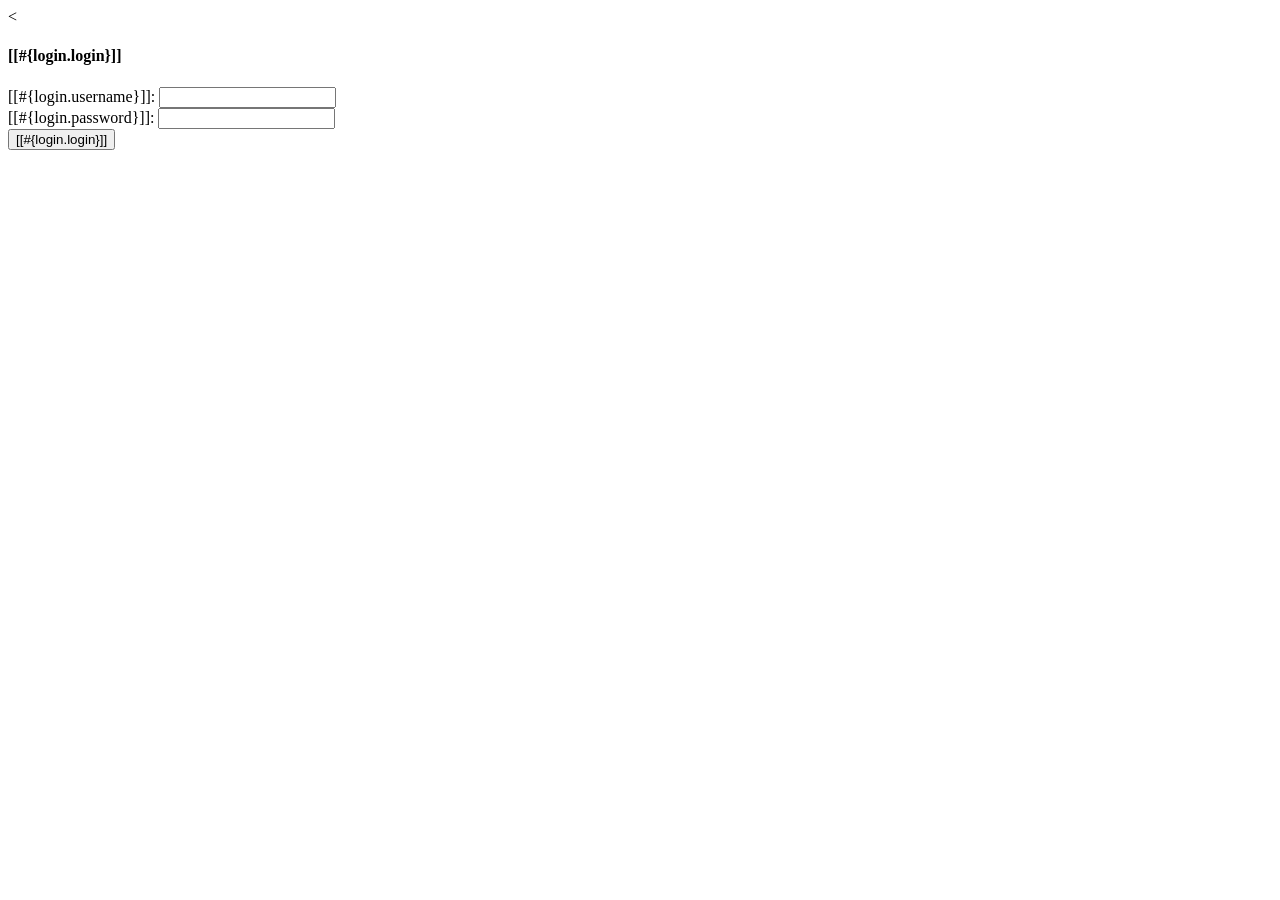
<file: src/main/resources/templates/login.html>
<!<!DOCTYPE html>
<html xmlns:th="http://www.thymeleaf.org"
      xmlns="http://www.w3.org/1999/xhtml"
      xmlns:sec="http://thymeleaft.org/extras/spring-security">
    <head th:replace="layout/plantilla :: head">    
        <title>TechShop</title>       
    </head>
    <body>
        <header th:replace="layout/plantilla :: header"></header>
        <section id="actions" class="py-4 mb-4 bg-light">
            <div class="container">
                <div class="row">                    
                </div>
            </div>
        </section>
        <section id="login">
            <div class="container">
                <div class="row">
                    <div class="col-md-6 mx-auto">
                        <div class="card">
                            <div class="card-header">
                                <<h4>[[#{login.login}]]</h4>
                            </div>
                            <div class="card-body">
                                <form method="POST" th:action="@{/login}">
                                    <div class="row py-1 mb-2 bg-light">
                                        <div class="form-group">
                                            <label for="username">[[#{login.username}]]:</label>
                                            <input type="=text" name="username" id="username"/>
                                        </div>
                                    </div>
                                    <div class="row py-1 mb-2 bg-light">
                                        <div class="form-group">
                                            <label for="password">[[#{login.password}]]:</label>
                                            <input type="passwod" name="ppasword" id="password"/>
                                        </div>
                                    </div>
                                    <div class="row py-1 mb-2 bg-light">
                                        <button type="submit" class="btn btn-primary btn-block">[[#{login.login}]]</button>
                                    </div>
                                </form>
                            </div>
                        </div>
                    </div>
                </div>                  
            </div>
        </section>
        <footer th:replace="layout/plantilla :: footer"></footer>
    </body>
</html>
</file>
<file: src/main/resources/static/styles/styles.css>
content {
    background-color: bisque;
}

#encabezado {

    position: absolute;
    top: 0;
    left: 0;
    height: 5%;
    width: 100%;
    background-color: blue;
    color: white;
}

#encabezado h1{
    display: inline;
}

#menu {

    position: absolute;
    top: 5%;
    left: 0;
    height:3%;
    width: 100%;
    background-color: black;
    color: white;
}

#menu a {
    background-color: red;
}

#menu a:hover {
    background-color: green;
    color: white;
}

#barralateral {

    position: absolute;
    top: 8%;
    left: 0;
    height: 81%;
    width: 20%;
    background-color: #00FFA0;
    padding: 10px;
}

#contenido {

    position: absolute;
    top: 8%;
    left: 20%;
    height: 81%;
    width: 80%;
    background-color: #7901A0;
    padding: 10px;
    overflow: auto;
}

#piepagina{

    position: absolute;
    bottom: 0;
    left: 0;
    height: 4%;
    width: 100%;
    background-color: #AABB00;
    text-align: center;    
}

#encabezadoTabla{
   background-color: #33CEFF;
   color: white;
}

#tablaresumen tr:nth-child(odd) {
    
    background-color: coral;
    color: blue    
}

#tablaresumen tr:nth-child(even) {
    
    background-color: white;
    color: red;    
}
</file>
